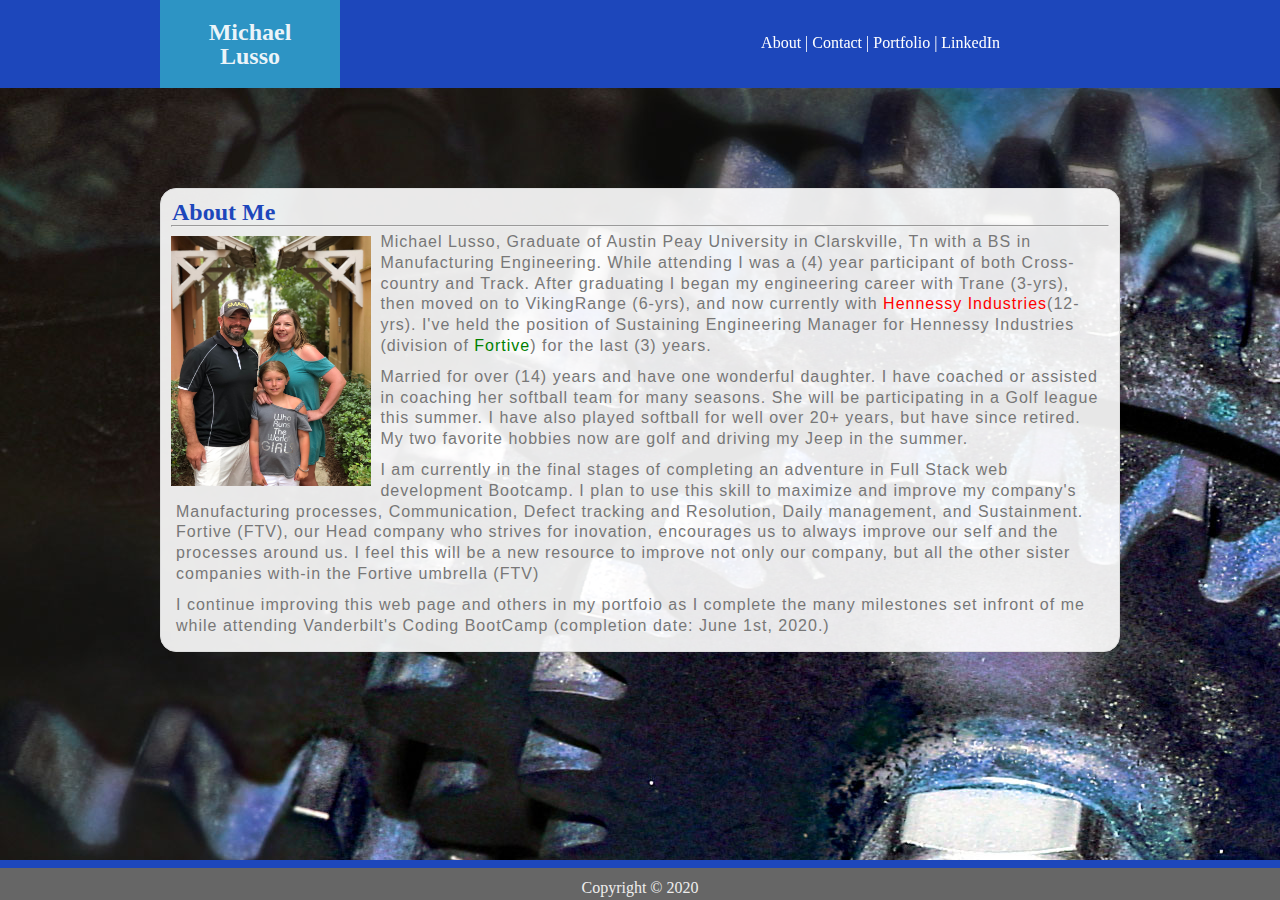
<file: index.html>
<!DOCTYPE html>
<html lang="en">

<head>
    <meta charset="UTF-8">
    <meta name="viewport" content="width=device-width, initial-scale=1.0">
    <meta http-equiv="X-UA-Compatible" content="ie=edge">
    <!-- website icon for the tab -->
    <link rel="icon" href="assets/images/gear.png">
    <!--adding links to reset css, and style.css-->
    <link rel="stylesheet" type="text/css" href="assets/css/reset.css">
    <link rel="stylesheet" type="text/css" href="assets/css/style.css">

    <!--Welcom, the is the who this webpage is about-->
    <title>About Michael Lusso</title>

</head>

<body>

    <!-- Need to fix the Header so that it stays the full lenght of the page when viewing with different screen sizes-->
    <header>


        <h2 id="myName">Michael Lusso</h2>

        <!--Links to the contacts, portfolio page, and back to Home page-->
        <h4>
            <a href="index.html" title="Go to Michael Lusso's Bio">About |</a>
            <a href="contact.html" title="If you want to Contact Michael">Contact |</a>
            <a href="portfolio.html" title="Portfolio of the Work by Michael">Portfolio |</a>
            <a href="https://www.linkedin.com/in/michael-lusso-engprofile/"
                title="Link to my LinkedIn Professional account">LinkedIn</a>



        </h4>

    </header>




    <!-- This will be the container to hold my image and the content about my bio-->
    <section class="contentBox">





        <!--This is the heading that will communicate the page intent-->
        <h3 id="aboutMe">About Me</h3>
        <hr>

        <img src="assets/images/famPic.JPG" alt="Picture of the family" style="width: 200px; height: 250px;">

        <p class="pcontent">Michael Lusso, Graduate of Austin Peay University in Clarskville, Tn with a
            BS in Manufacturing Engineering. While attending I was a (4) year participant of both Cross-country and
            Track. After graduating I began my engineering career with Trane (3-yrs), then moved on to VikingRange (6-yrs), and now
            currently with <a id="Hny" href="https://www.hennessyind.com/" target="_blank">Hennessy Industries</a>(12-yrs). I've held the
            position of Sustaining Engineering Manager for Hennessy Industries (division of <a id="fortive"
                href="https://www.fortive.com/" target="_blank"> Fortive</a>) for the last (3) years.</p>

        <p class="pcontent">Married for over (14) years and have one wonderful daughter. I
            have coached or assisted in coaching her softball team for many seasons. She will be participating in a
            Golf league this summer. I have also played softball for well over 20+ years, but have since retired. My two
            favorite hobbies now are golf and driving my Jeep in the summer.</p>

        <p class="pcontent">I am currently in the final stages of completing an adventure in Full Stack web development
            Bootcamp. I plan to use this skill to maximize and improve my company's Manufacturing processes,
            Communication, Defect tracking and Resolution, Daily management, and Sustainment. Fortive (FTV), our Head
            company who strives for inovation, encourages us to always improve our self and the processes around us. I
            feel this will be a new resource to improve not only our company, but all the other sister companies with-in
            the Fortive umbrella (FTV)</p>
        <p class="pcontent">I continue improving this web page and others in my portfoio as I complete the many
            milestones set infront
            of me while attending Vanderbilt's Coding BootCamp (completion date: June 1st, 2020.)

        </p>



    </section>
    <!-- the footer needs to be fixed so that it will continue to stay the full lenght of the page while viewing with other screens-->
    <!-- Created a sticky footer, with the 2019 copyright date-->


    <footer class="footPg1">
        <p id="foot"> Copyright &copy; 2020
        </p>
    </footer>

</body>


</html>
</file>
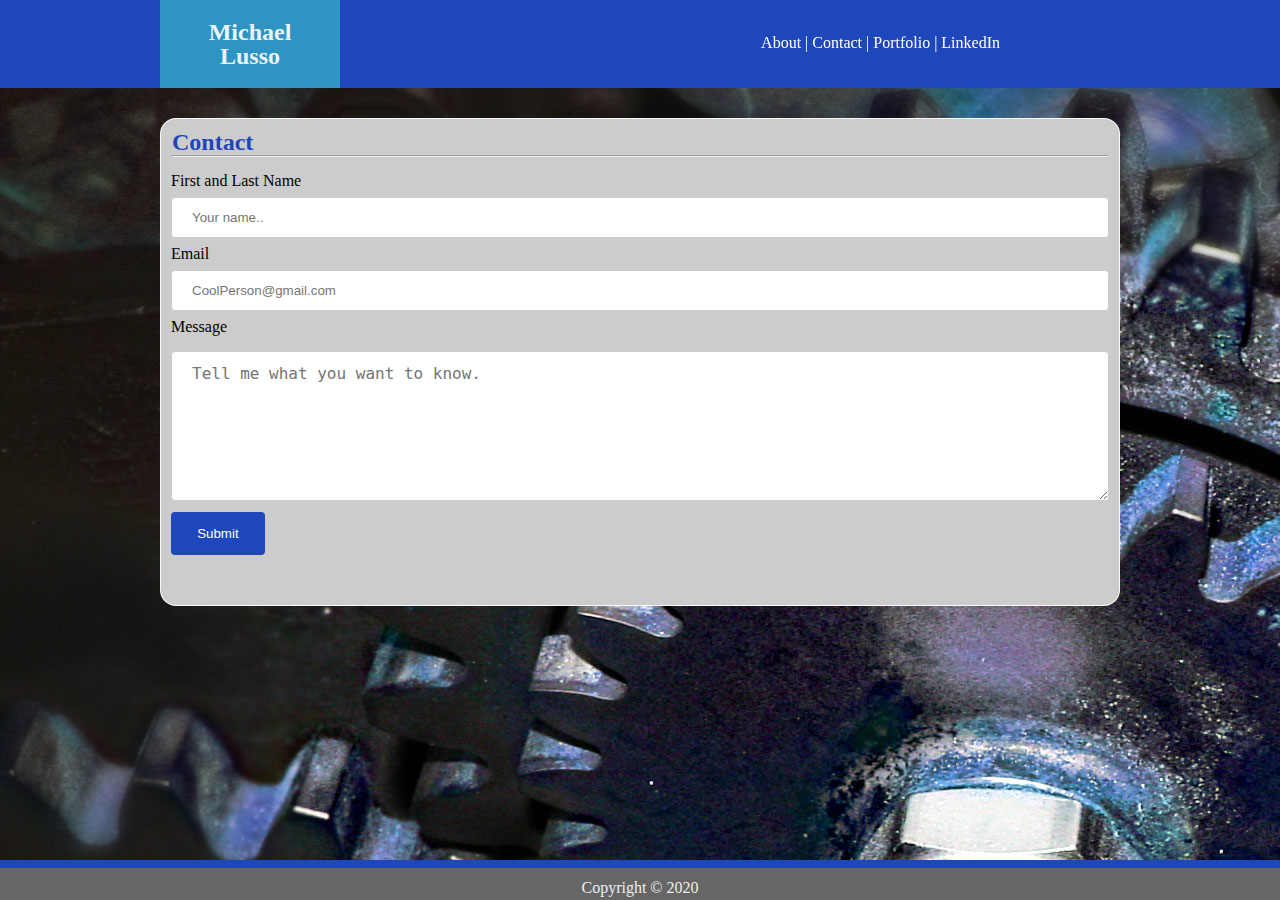
<file: contact.html>
<!DOCTYPE html>
<html lang="en">

<head>
    <meta charset="UTF-8">
    <meta name="viewport" content="width=device-width, initial-scale=1.0">
    <meta http-equiv="X-UA-Compatible" content="ie=edge">
    <!-- website icon for the tab -->
    <link rel="icon" href="assets/images/gear.png">
    <!-- link to the reset and css page -->
    <link rel="stylesheet" type="text/css" href="assets/css/reset.css">
    <link rel="stylesheet" type="text/css" href="assets/css/style.css">

    <!--The title of this page-->
    <title>Contact Michael lusso</title>

</head>

<body>
    <header>

        <!--Start this page off by identifying who you should contact-->
        <h2 id="myName">Michael Lusso</h2>

        <!--Links to the contacts, portfolio page, and back to Home page-->
        <h4>
            <a href="index.html" title="Go to Michael Lusso's Bio">About |</a>
            <a href="contact.html" title="If you want to Contact Michael">Contact |</a>
            <a href="portfolio.html" title="Portfolio of the Work by Michael">Portfolio |</a>
            <a href="https://www.linkedin.com/in/michael-lusso-engprofile/"
                title="Link to my LinkedIn Professional account">LinkedIn</a>
        </h4>


    </header>


    <!--This is the box for my contact forms-->
    <section class="contentBox2">

        <h3 id="contact">Contact</h3>
        <hr>
        <br>
        <div>
            <!-- first and Last name form with Input-->
            <form action="/action_page.php">
                First and Last Name
                <br>
                <input name="firstName" type="text" placeholder="Your name..">
                <br>
                <!--Email form with Input-->
                Email
                <br>
                <input type="text" id="Email" name="lastname" placeholder="CoolPerson@gmail.com">
                <br>
                Message
                <br><br>
                <!-- this is a message box, so people can ask me anything-->
                <textarea id="message" name="whatYouNeedToKnow" placeholder="Tell me what you want to know."></textarea>


                <!-- the submit button, that goes nowhere now-->

                <input type="submit" value="Submit">
            </form>
        </div>

        <br>
        <br>


    </section>
    <!-- the footer needs to be fixed so that it will continue to stay the full lenght of the page while viewing with other screens-->
    <!-- my attempt at a footer for now-->
    <footer class="footPg1">
        <p id="foot"> Copyright &copy; 2020
        </p>
    </footer>


</body>


</html>
</file>
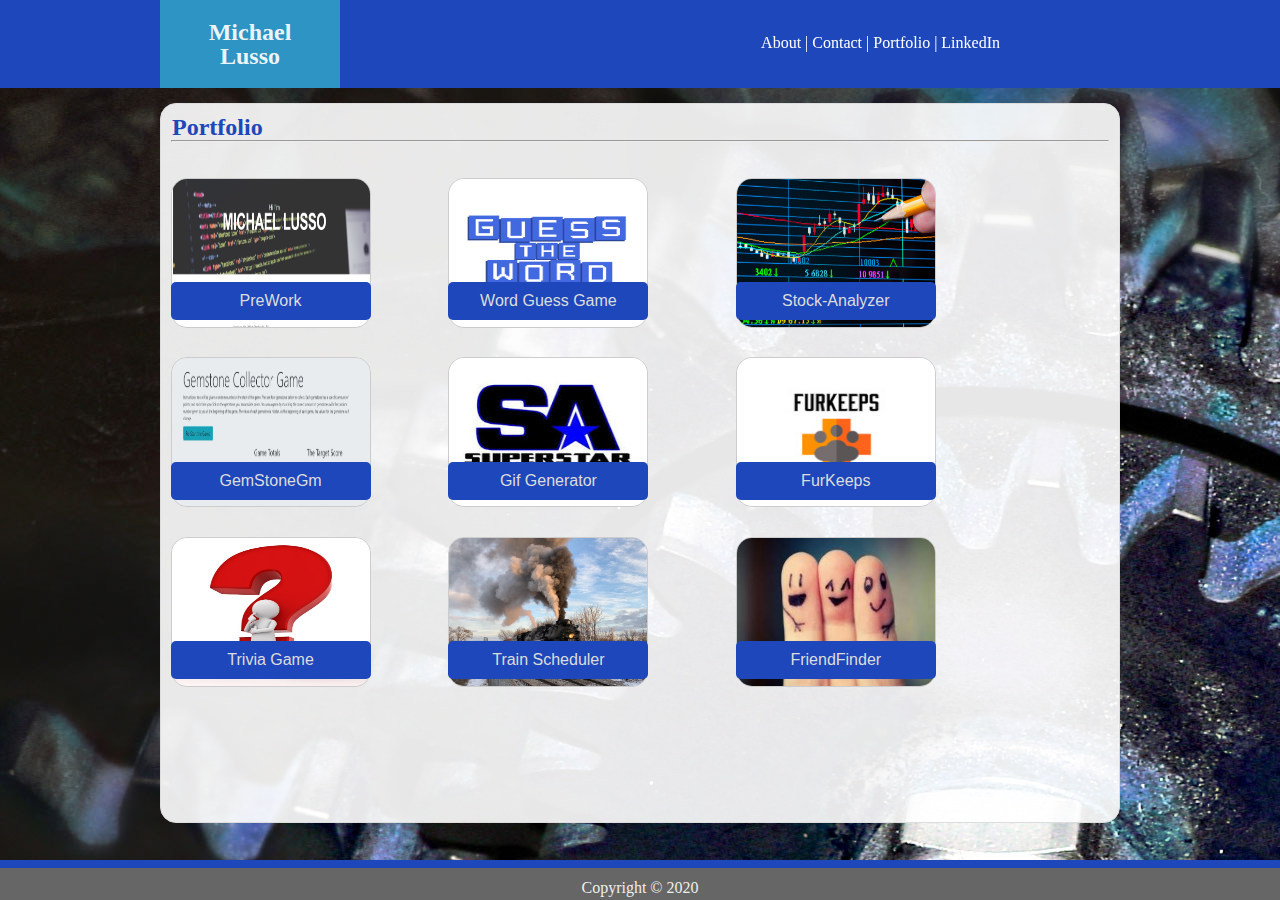
<file: portfolio.html>
<!DOCTYPE html>
<html lang="en">

<head>
    <meta charset="UTF-8">
    <meta name="viewport" content="width=device-width, initial-scale=1.0">
    <meta http-equiv="X-UA-Compatible" content="ie=edge">
    <!-- website icon for the tab -->
    <link rel="icon" href="assets/images/gear.png">
    <link rel="stylesheet" type="text/css" href="assets/css/reset.css">
    <link rel="stylesheet" type="text/css" href="assets/css/style.css">

    <!--The title of this page-->
    <title>Michael Lusso's Professional Portfolio</title>

</head>

<body>
    <div class="headerWrap">
        <header>
            <!-- Need to fix the Header so that it stays the full lenght of the page when viewing with different screen sizes-->
            <!--Start off by Making this Portfolio page about my Work-->
            <h2 id="myName">Michael Lusso</h2>


            <!--Links to the contacts, portfolio page, and back to Home page-->
            <h4>
                <a href="index.html" title="Go to Michael Lusso's Bio">About |</a>
                <a href="contact.html" title="If you want to Contact Michael">Contact |</a>
                <a href="portfolio.html" title="Portfolio of the Work by Michael">Portfolio |</a>
                <a href="https://www.linkedin.com/in/michael-lusso-engprofile/"
                    title="Link to my LinkedIn Professional account">LinkedIn</a>
            </h4>

        </header>
    </div>

    <!--This is the Body of what will hold my portfolio images-->



    <!-- This defines my content box that holds the links to my works-->
    <section class="contentBox3">
        <!-- Heading of this Page-->
        <h3 id="portfolio"> Portfolio</h3>
        <hr>
        <br>
        <br>
        <!-- These are all the images that will be on my portfoilo page-->
        <!--This image is for my bio completed during Pre-work, on GitHubPages-->
        <div class="imgBox">
            <img id="imgOne" src="assets/images/firstWork.jpg" alt="preWork" style="width: 200px; height: 150px;">
            <button class="btn1"
                onclick="window.location.href ='https://mlusso06.github.io/prework-about-me' ;">PreWork</button>

        </div>
        <!-- This is Homework activity 4, to create a game that will add values to an element, and when you click it adds up to a total value equal to or over the target randome number-->
        <br>
        <br>
        <div class="imgBox2">
            <img id="imgTwo" src="assets/images/gemstoneGame.jpg" alt="gemStone game"
                style="width: 200px; height: 150px;">
            <button class="btn1"
                onclick="window.location.href ='https://mlusso06.github.io/unit-4-game/' ;">GemStoneGm</button>

        </div>
        <!--This is an image with a link to the Trivia game how many can you get in 45 sec-->
        <br>
        <br>
        <div class="imgBox3">
            <img id="imgThree" src="assets/images/question-mark.jpg" alt="Trivia Game"
                style="width: 200px; height: 150px;">
            <button class="btn1" onclick="window.location.href ='https://mlusso06.github.io/TriviaGame/' ;">Trivia
                Game</button>

        </div>
        <!--This image and link take you to the Gif Generator guess game-->
        <br>
        <br>
        <div class="imgBox5">
            <img id="imgFive" src="assets/images/superstar.jpg" alt="Super Star Gifs"
                style="width: 200px; height: 150px;">
            <button class="btn1" onclick="window.location.href ='https://mlusso06.github.io/GifTasticWebPage/' ;">Gif
                Generator</button>

        </div>
        <!--This image and link take you to the NFL Word guess game-->
        <br>
        <br>
        <div class="imgBox4">
            <img id="imgFour" src="assets/images/wordGuess.jpg" alt="Guess NFL words"
                style="width: 200px; height: 150px;">
            <button class="btn1" onclick="window.location.href ='https://mlusso06.github.io/WordGuessGame/' ;">Word
                Guess Game</button>
        </div>
        <br>
        <br>
        <!--- adding the button for the train home work-->
        <div class="imgBox6">
            <img id="imgSix" src="assets/images/Train1.jpg" alt="TrainScheduler" style="width: 200px; height: 150px;">
            <button class="btn1" onclick="window.location.href ='https://mlusso06.github.io/TrainScheduler/' ;" target="_blank">Train
                Scheduler</button>
        </div>
        <br>
        <br>
        <!--- adding the button for Project 1 work-->
        <div class="imgBox7">
            <img id="imgSvn" src="assets/images/stockA.jpg" alt="StockAnalyzer" style="width: 200px; height: 150px;">
            <button class="btn1" onclick="window.location.href ='https://github.com/cdlewis42/Stock-Analyzer/' ;"target="_blank">Stock-Analyzer</button>
        </div>
        <br>
        <br>
        <!--- adding the button for Project 2 work-->
        <div class="imgBox8">
            <img id="imgEgt" src="assets/images/furKeep.jpg" alt="FurKeeps" style="width: 200px; height: 150px;">
            <button class="btn1" onclick="window.location.href ='https://github.com/Mlusso06/fosterPetTinder/' ;" target="_blank">FurKeeps</button>
        </div>
        <br>
        <br>
        <!--- adding the button for the FriendFinder app-->
        <div class="imgBox9">
            <img id="imgNine" src="assets/images/FriendF.jpg" alt="FriendFinder" style="width: 200px; height: 150px;">
            <button class="btn1" onclick="window.location.href ='https://friendfinder1901.herokuapp.com/' ;" target="_blank">FriendFinder</button>
        </div>



    </section>
    <!-- the footer needs to be fixed so that it will continue to stay the full lenght of the page while viewing with other screens-->
    <!--attempt at a footer for this page for now-->

    <footer class="footPg1">
        <p id="foot"> Copyright &copy; 2020
        </p>

    </footer>

</body>


</html>
</file>
<file: assets/css/style.css>
@import url("reset.css");
* {
    box-sizing: border-box;
    margin: 0;
}

/* build a boarder to include my name and the links to the other pages */

header {
    font-family: 'Georgia', Times, Times New Roman, serif;
    width: 100%;
    background-color: #1d47bb;
    border-color: #cccccc;
    border-width: 2px;
    height: auto;
    clear: both;
    margin: 0 auto;
}

/*addin background color / image to the page */

body {
    background-image: url("../images/gears.jpg");
}

/* adding some css to the ID myName, and locating the box in the right location */

#myName {
    position: relative;
    left: -390px;
    color: #ffffffe7;
    font-family: 'Georgia', Times, Times New Roman, serif;
    font-size: 1.5em;
    background: #2d94c4;
    padding: 20px;
    width: 180px;
    text-align: center;
    margin: auto;
}

/* Link info for the link to the company I work for  */

a:link#fortive {
    color: green;
    background-color: transparent;
    text-decoration: none;
}

a:visited#fortive {
    color: green;
    background-color: transparent;
    text-decoration: none;
}

a:hover#fortive {
    color: red;
    background-color: transparent;
    text-decoration: underline;
}

a:active#fortive {
    color: blue;
    background-color: transparent;
    text-decoration: underline;
}

a:link#Hny {
    color: red;
    background-color: transparent;
    text-decoration: none;
}

a:visited#Hny {
    color: red;
    background-color: transparent;
    text-decoration: none;
}

a:hover#Hny {
    color: blue;
    background-color: transparent;
    text-decoration: underline;
}

a:active#Hny {
    color: black;
    background-color: transparent;
    text-decoration: underline;
}

/* adding a container to hold the image and text about me */

.contentBox {
    position: relative;
    max-width: 960px;
    height: auto;
    margin: 0 auto;
    padding: 10px;
    margin-top: 100px;
    border-style: solid;
    border-color: #dddddd;
    border-width: 1px;
    background-color: #ffffffe7;
    border-radius: 1em;
}

/* adding a container to hold the forms for contacts */

.contentBox2 {
    max-width: 960px;
    padding: 10px;
    margin: 0 auto;
    margin-top: 30px;
    margin-bottom: 100px;
    border-style: solid;
    border-color: #ffffffe7;
    border-width: 1px;
    background-color: #cccccc;
    height: auto;
    border-radius: 1em;
}

/* adding a container to hold links to my portfolio items */

.contentBox3 {
    position: relative;
    min-height: 80vh;
    max-width: 960px;
    padding: 10px;
    margin: auto;
    margin-top: 15px;
    border-style: solid;
    border-color: #dddddd;
    border-width: 1px;
    background-color: #ffffffe7;
    border-radius: 1em;
}

/* Locating the links to the right side of the page */

h4 {
    position: fixed;
    top: 35px;
    right: 280px;
}

/* removed the undlerline and have the links Inline with each other */

a {
    text-decoration: none;
    display: inline;
    color: white;
}

#aboutMe {
    Padding: 1px;
    font-family: 'Georgia', Times, Times New Roman, serif;
    color: #1d47bb;
    font-size: 1.5em;
    font-weight: 600;
}

#portfolio {
    Padding: 1px;
    color: #1d47bb;
    font-family: 'Georgia', Times, Times New Roman, serif;
    font-size: 1.5em;
    font-weight: 600;
}

#contact {
    Padding: 1px;
    color: #1d47bb;
    font-family: 'Georgia', Times, Times New Roman, serif;
    font-size: 1.5em;
    font-weight: 600;
}

h2 {
    font-family: "Georgia", Times, Times New Roman, serif;
    font-size: 5.5em;
    font-weight: 800;
}

img {
    float: left;
    margin-right: 1%;
    margin-top: 1%;
}

.pcontent {
    color: #777777;
    padding: 5px;
    text-align: left;
    font-family: "Arial", 'Helvetica Neue', Helvetica, sans-serif;
    letter-spacing: 1px;
    line-height: 1.3;
}

input[type=text], select {
    clear: both;
    width: 100%;
    padding: 12px 20px;
    margin: 8px 0;
    display: inline-block;
    border: 1px solid #ccc;
    border-radius: 4px;
    box-sizing: border-box;
}

input[type=submit] {
    width: 10%;
    background-color: #1d47bb;
    color: white;
    padding: 14px 20px;
    margin: 8px 0;
    border: none;
    border-radius: 4px;
    cursor: pointer;
}

textarea {
    width: 100%;
    height: 150px;
    padding: 12px 20px;
    box-sizing: border-box;
    border: 1px solid #ccc;
    border-radius: 4px;
    font-size: 16px;
}

input[type=submit]:hover {
    background-color: #336deb;
}

.footPg1 {
    position: absolute;
    bottom: 0;
    width: 100%;
    height: 2.5rem;
    color: #eee;
    background-color: #666666;
    border-top: 8px solid #1d47bb;
}

#foot {
    position: absolute;
    width: 100%;
    height: 10px;
    text-align: center;
    bottom: 10px;
    color: #eee;
}

.imgBox {
    position: absolute;
    top: 10%;
    left: 1%;
}

.imgBox .btn1 {
    position: absolute;
    top: 70%;
    left: 0%;
    background-color: #1d47bb;
    color: #dddddd;
    font-size: 16px;
    padding: 10px;
    width: 100%;
    border: none;
    cursor: pointer;
    border-radius: 5px;
    text-align: center;
}

.imgBox .btn1:hover {
    background-color: #336deb;
    color: bisque;
}

#imgOne {
    border-radius: 1rem;
    border: #ccc solid 1px;
}

#imgTwo {
    border-radius: 1rem;
    border: #ccc solid 1px;
}

.imgBox2 {
    position: absolute;
    top: 35%;
    left: 1%;
}

.imgBox2 .btn1 {
    position: absolute;
    top: 70%;
    left: 0%;
    background-color: #1d47bb;
    color: #dddddd;
    font-size: 16px;
    padding: 10px;
    width: 100%;
    border: none;
    cursor: pointer;
    border-radius: 5px;
    text-align: center;
}

.imgBox2 .btn1:hover {
    background-color: #336deb;
    color: bisque;
}

#imgThree {
    border-radius: 1rem;
    border: #ccc solid 1px;
}

.imgBox3 {
    position: absolute;
    top: 60%;
    left: 1%;
}

.imgBox3 .btn1 {
    position: absolute;
    top: 70%;
    left: 0%;
    background-color: #1d47bb;
    color: #dddddd;
    font-size: 16px;
    padding: 10px;
    width: 100%;
    border: none;
    cursor: pointer;
    border-radius: 5px;
    text-align: center;
}

.imgBox3 .btn1:hover {
    background-color: #336deb;
    color: bisque;
}

#imgFour {
    border-radius: 1rem;
    border: #ccc solid 1px;
}

.imgBox4 {
    position: absolute;
    top: 10%;
    left: 30%;
}

.imgBox4 .btn1 {
    position: absolute;
    top: 70%;
    left: 0%;
    background-color: #1d47bb;
    color: #dddddd;
    font-size: 16px;
    padding: 10px;
    width: 100%;
    border: none;
    cursor: pointer;
    border-radius: 5px;
    text-align: center;
}

.imgBox4 .btn1:hover {
    background-color: #336deb;
    color: bisque;
}

#imgFive {
    border-radius: 1rem;
    border: #ccc solid 1px;
}

.imgBox5 {
    position: absolute;
    top: 35%;
    left: 30%;
}

.imgBox5 .btn1 {
    position: absolute;
    top: 70%;
    left: 0%;
    background-color: #1d47bb;
    color: #dddddd;
    font-size: 16px;
    padding: 10px;
    width: 100%;
    border: none;
    cursor: pointer;
    border-radius: 5px;
    text-align: center;
}

.imgBox5 .btn1:hover {
    background-color: #336deb;
    color: bisque;
}

#imgSix {
    border-radius: 1rem;
    border: #ccc solid 1px;
}

.imgBox6 {
    position: absolute;
    top: 60%;
    left: 30%;
}

.imgBox6 .btn1 {
    position: absolute;
    top: 70%;
    left: 0%;
    background-color: #1d47bb;
    color: #dddddd;
    font-size: 16px;
    padding: 10px;
    width: 100%;
    border: none;
    cursor: pointer;
    border-radius: 5px;
    text-align: center;
}

.imgBox6 .btn1:hover {
    background-color: #336deb;
    color: bisque;
}

#imgSvn {
    border-radius: 1rem;
    border: #ccc solid 1px;
}

.imgBox7 {
    position: absolute;
    top: 10%;
    left: 60%;
}

.imgBox7 .btn1 {
    position: absolute;
    top: 70%;
    left: 0%;
    background-color: #1d47bb;
    color: #dddddd;
    font-size: 16px;
    padding: 10px;
    width: 100%;
    border: none;
    cursor: pointer;
    border-radius: 5px;
    text-align: center;
}

.imgBox7 .btn1:hover {
    background-color: #336deb;
    color: bisque;
}

#imgEgt {
    border-radius: 1rem;
    border: #ccc solid 1px;
}

.imgBox8 {
    position: absolute;
    top: 35%;
    left: 60%;
}

.imgBox8 .btn1 {
    position: absolute;
    top: 70%;
    left: 0%;
    background-color: #1d47bb;
    color: #dddddd;
    font-size: 16px;
    padding: 10px;
    width: 100%;
    border: none;
    cursor: pointer;
    border-radius: 5px;
    text-align: center;
}

.imgBox8 .btn1:hover {
    background-color: #336deb;
    color: bisque;
}

#imgNine {
    border-radius: 1rem;
    border: #ccc solid 1px;
}

.imgBox9 {
    position: absolute;
    top: 60%;
    left: 60%;
}

.imgBox9 .btn1 {
    position: absolute;
    top: 70%;
    left: 0%;
    background-color: #1d47bb;
    color: #dddddd;
    font-size: 16px;
    padding: 10px;
    width: 100%;
    border: none;
    cursor: pointer;
    border-radius: 5px;
    text-align: center;
}

.imgBox9 .btn1:hover {
    background-color: #336deb;
    color: bisque;
}

/* adding media query */

@media only screen and (max-width: 980px) {
    h4 {
        margin-right: 20px;
    }
    header {
        position: static;
        clear: both;
        margin: 0 auto;
        width: 100%;
    }
}

@media only screen and (max-width: 768px) {
    .contentBox .contentBox2 .contentBox3 {
        width: 760px;
    }
    header {
        width: 100%;
        clear: both;
        margin: 0 auto;
    }
}

@media only screen and (max-width: 640px) {
    .contentBox .contentBox2 .contentBox3 {
        width: 638px;
    }
    header {
        width: 100%;
        clear: both;
        margin: 0 auto;
    }
}
</file>
